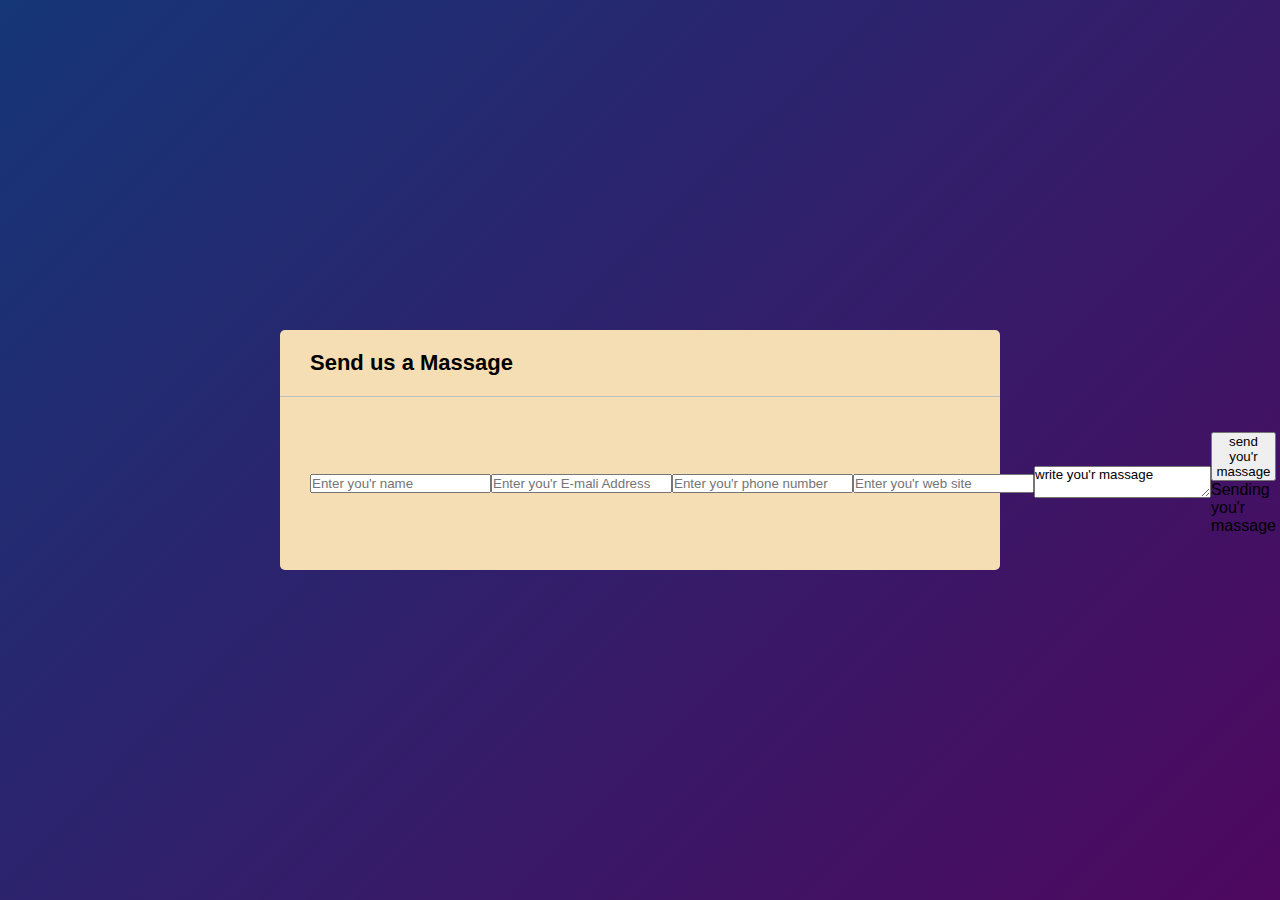
<file: feedback.html>
<!DOCTYPE html>
<html lang="en">
  <head>
    <meta charset="UTF-8" />
    <meta name="viewport" content="width=device-width, initial-scale=1.0" />
    <link rel="stylesheet" href="feedback.css" />
    <title>Samashahr/feedback</title>
  </head>
  <body>
    <div class="wrapper">
      <header>Send us a Massage</header>
      <form action="#">
        <div class="dbl-field">
          <div class="field">
            <input type="text" placeholder="Enter you'r name" />
          </div>
          <div class="field">
            <input type="text" placeholder="Enter you'r E-mali Address" />
          </div>
          <div class="field">
            <input type="text" placeholder="Enter you'r phone number" />
          </div>
          <div class="field">
            <input type="text" placeholder="Enter you'r web site" />
          </div>
          <div class="massage">
            <textarea>write you'r massage</textarea>
          </div>
          <div class="button">
            <button type="submit">send you'r massage</button>
            <span>Sending you'r massage</span>
          </div>
        </div>
      </form>
    </div>
  </body>
</html>
</file>
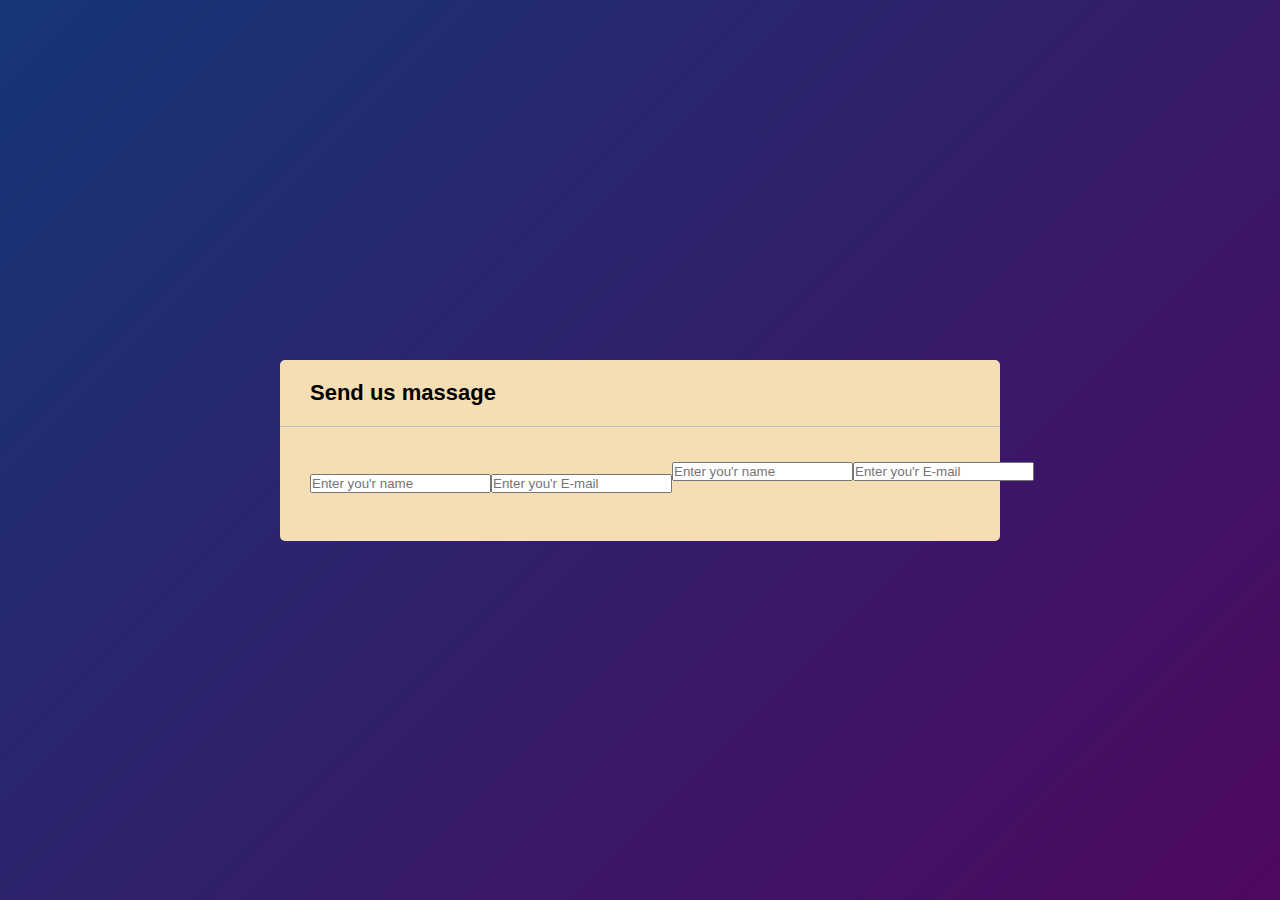
<file: feedbak.html>
<!DOCTYPE html>
<html lang="en">
  <head>
    <meta charset="UTF-8" />
    <meta name="viewport" content="width=device-width, initial-scale=1.0" />
    <link rel="stylesheet" href="feedback.css" />
    <title>Document</title>
  </head>
  <body>
    <div class="wrapper">
      <header>Send us massage</header>
      <form action="#">
        <div class="dbl-field">
          <div class="field">
            <input type="text" placeholder="Enter you'r name" />
          </div>
          <div class="field">
            <input type="text" placeholder="Enter you'r E-mail" />
          </div>
          <div class="dbl-field">
            <div class="field">
              <input type="text" placeholder="Enter you'r name" />
            </div>
            <div class="field">
              <input type="text" placeholder="Enter you'r E-mail" />
            </div>
          <!-- <div class="massage">
          <textarea placeholder="Write you'r massage"></textarea>
        </div>
        <div class="button-area">
          <button type="submit">Send Massage</button>
          <span>Sending you'r massage...</span> -->
        </div>
      </form>
    </div>
  </body>
</html>
</file>
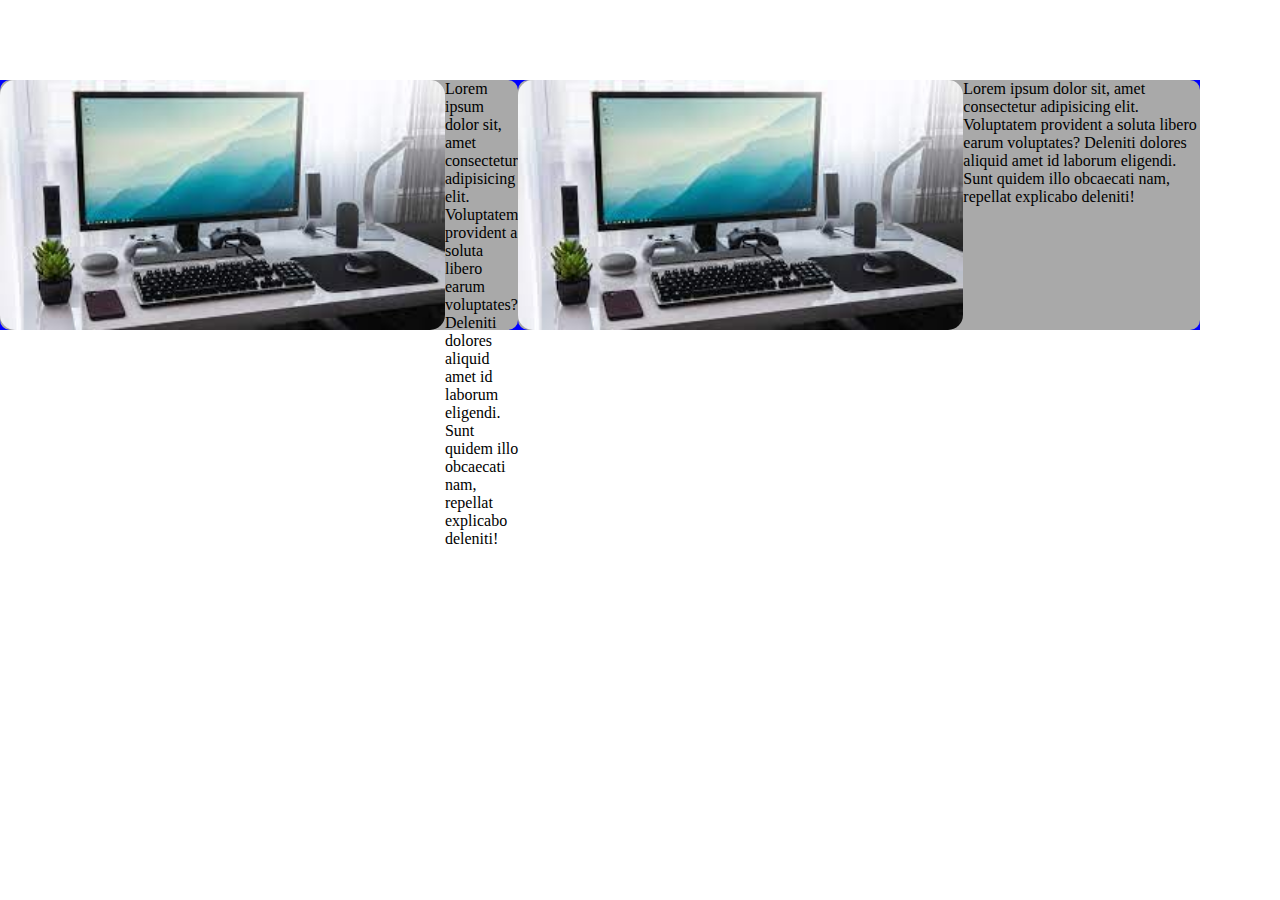
<file: from-first.html>
<!DOCTYPE html>
<html lang="en">
  <head>
    <meta charset="UTF-8" />
    <meta name="viewport" content="width=device-width, initial-scale=1.0" />
    <link rel="stylesheet" href="style.css" />
    <title>Document</title>
  </head>
  <body>
    <div class="all">
      <section class="hidden">
        <div class="layer1">
          <div class="p1">
            <img src="31.jfif" alt="pro1" />
            <p>
              Lorem ipsum dolor sit, amet consectetur adipisicing elit.
              Voluptatem provident a soluta libero earum voluptates? Deleniti
              dolores aliquid amet id laborum eligendi. Sunt quidem illo
              obcaecati nam, repellat explicabo deleniti!
            </p>
          </div>

          <div class="p2">
            <img src="31.jfif" alt="pro2" />
            <p>
              Lorem ipsum dolor sit, amet consectetur adipisicing elit.
              Voluptatem provident a soluta libero earum voluptates? Deleniti
              dolores aliquid amet id laborum eligendi. Sunt quidem illo
              obcaecati nam, repellat explicabo deleniti!
            </p>
          </div>
        </div>
      </section>
    </div>
  </body>
</html>
</file>
<file: feedback.css>
* {
  margin: 0%;
  padding: 0%;
  box-sizing: border-box;
  font-family: "poppins", sans-serif;
}
body {
  display: flex;
  padding: 0 10px;
  min-height: 100vh;
  align-items: center;
  justify-content: center;
  background: linear-gradient(135deg, #153677, #4e085f);
}
.wrapper {
  width: 720px;
  background: wheat;
  border-radius: 5px;
}
.wrapper header {
  font-size: 22px;
  font-weight: 600;
  padding: 20px 30px;
  border-bottom: 1px solid #bfbfbf;
}
.wrapper form {
  margin: 35px 30px;
}
form .dbl-field {
  display: flex;
  align-items: center;
  margin-bottom: 25px;
  justify-content: space-between;
}
</file>
<file: style.css>
* {
  padding: 0%;
  margin: 0%;
  font-family: "poppins" sans-serif;
}

.all {
  display: grid;
  justify-content: space-between;
  position: relative;
  top: 80px;
}
.layer1 {
  background-color: blue;
  display: flex;
  flex-wrap: wrap;
  justify-content: space-between;
}
.p1 {
  width: 600px;
  height: 250px;
  background-color: darkgray;
  display: flex;
  flex: 1;
  justify-content: space-between;
  border-radius: 10px;
}
.p1 img {
  border-radius: 15px;
}
.p2 {
  width: 600px;
  height: 250px;
  background-color: darkgray;
  display: flex;
  flex: 2;
  justify-content: space-between;
  border-radius: 10px;
}
.p2 img {
  border-radius: 15px;
}
</file>
